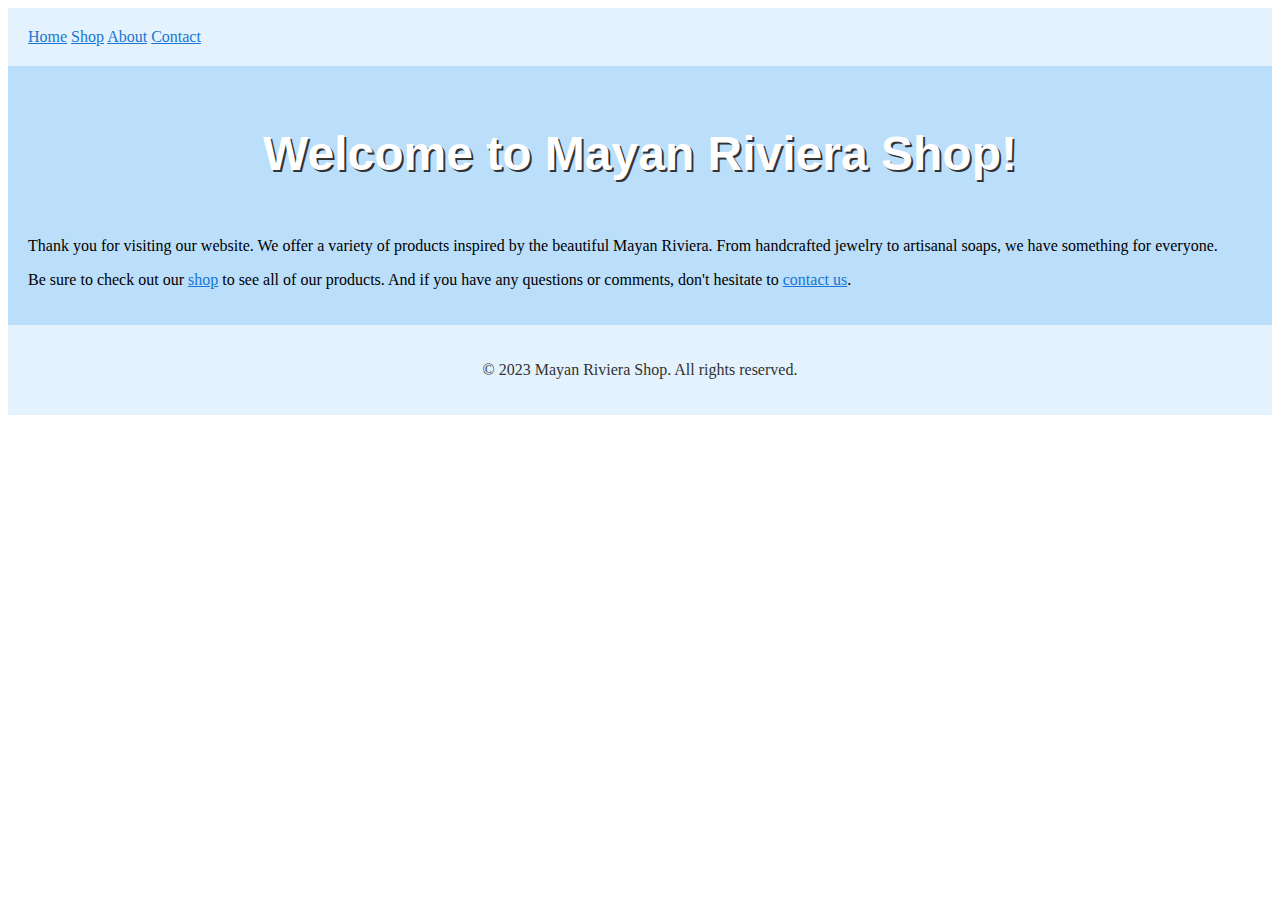
<file: about.html>
<!DOCTYPE html>
<html>
  <head>
    <title>Mayan Riviera Shop</title>
    <link rel="stylesheet" href="mayan-riviera.css">
  </head>
  <body>
    <header>
      <nav>
        <a href="index.html">Home</a>
        <a href="shop.html">Shop</a>
        <a href="about.html">About</a> <!-- Added link to About Me page -->
        <a href="contact.html">Contact</a>
      </nav>
    </header>
    <main>
      <h1>Welcome to Mayan Riviera Shop!</h1>
      <p>Thank you for visiting our website. We offer a variety of products inspired by the beautiful Mayan Riviera. From handcrafted jewelry to artisanal soaps, we have something for everyone.</p>
      <p>Be sure to check out our <a href="shop.html">shop</a> to see all of our products. And if you have any questions or comments, don't hesitate to <a href="contact.html">contact us</a>.</p>
    </main>
    <footer>
      <p>&copy; 2023 Mayan Riviera Shop. All rights reserved.</p>
    </footer>
  </body>
</html>
</file>
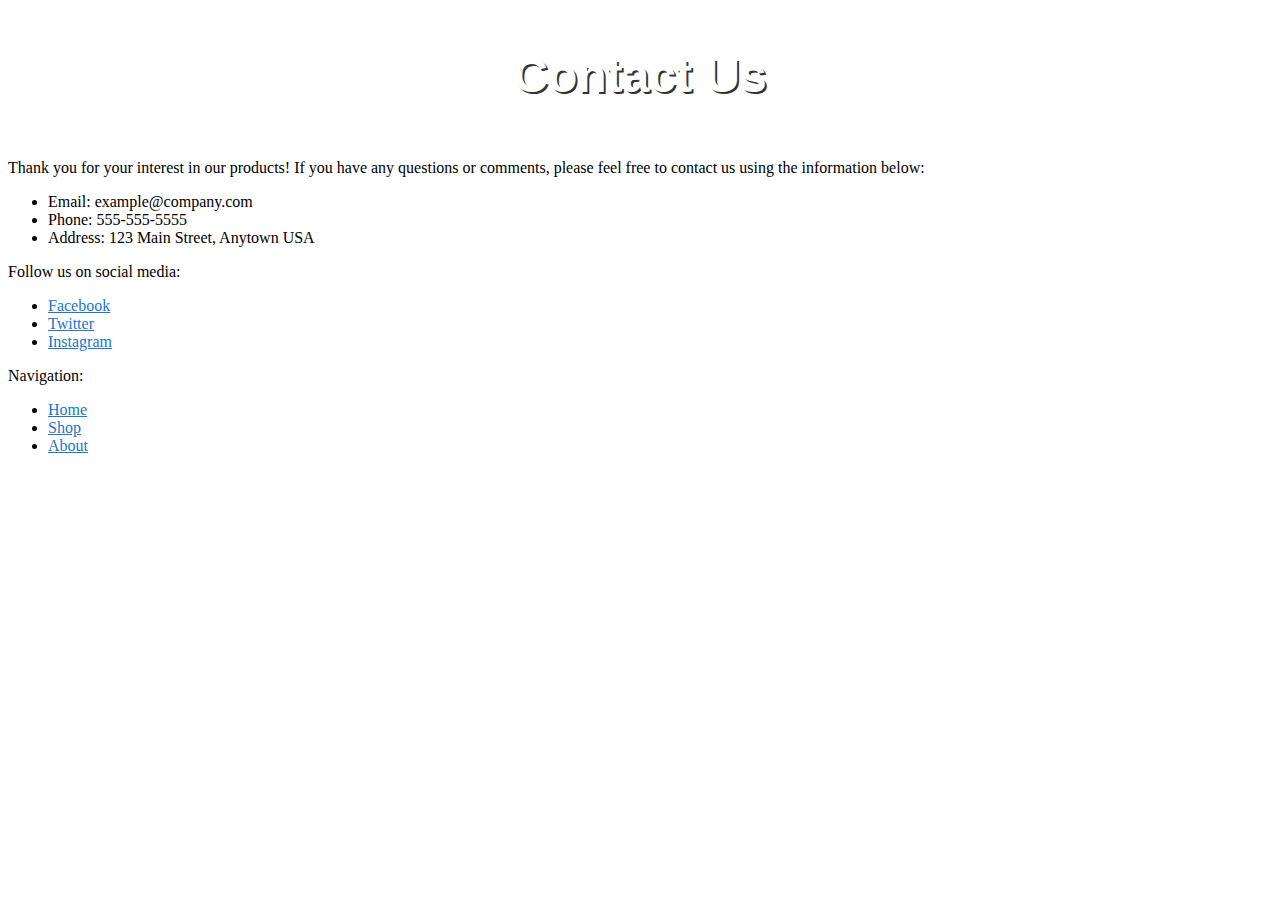
<file: contact.html>
<!DOCTYPE html>
<html>
  <head>
    <meta charset="UTF-8">
    <title>Contact Us</title>
    <link rel="stylesheet" href="mayan-riviera.css">
  </head>
  <body>
    <h1>Contact Us</h1>
    <p>Thank you for your interest in our products! If you have any questions or comments, please feel free to contact us using the information below:</p>
    <ul>
      <li>Email: example@company.com</li>
      <li>Phone: 555-555-5555</li>
      <li>Address: 123 Main Street, Anytown USA</li>
    </ul>
    <p>Follow us on social media:</p>
    <ul>
      <li><a href="https://www.facebook.com/example">Facebook</a></li>
      <li><a href="https://www.twitter.com/example">Twitter</a></li>
      <li><a href="https://www.instagram.com/example">Instagram</a></li>
    </ul>
    <p>Navigation:</p>
    <ul>
      <li><a href="index.html">Home</a></li>
      <li><a href="shop.html">Shop</a></li>
      <li><a href="about.html">About</a></li>
    </ul>
  </body>
</html>
</file>
<file: mayan-riviera.css>
/* mayan-riviera.css */

body {
  background-image: url('https://www.example.com/mayan-riviera-bg.jpg');
  background-repeat: no-repeat;
  background-size: cover;
}

header {
  background-color: #E3F2FD;
  color: #333;
  padding: 20px;
}

h1 {
  font-size: 3em;
  font-family: 'Segoe UI', Tahoma, Geneva, Verdana, sans-serif;
  color: #fff;
  text-shadow: 2px 2px #333;
  text-align: center;
  margin: 0;
  padding: 40px 0;
}

main {
  background-color: #BBDEFB;
  padding: 20px;
}

footer {
  background-color: #E3F2FD;
  color: #333;
  padding: 20px;
  text-align: center;
}

/* blue color scheme */

a {
  color: #1976D2;
}

button,
input[type="submit"] {
  background-color: #2196F3;
  color: #fff;
}

button:hover,
input[type="submit"]:hover {
  background-color: #64B5F6;
}
</file>
